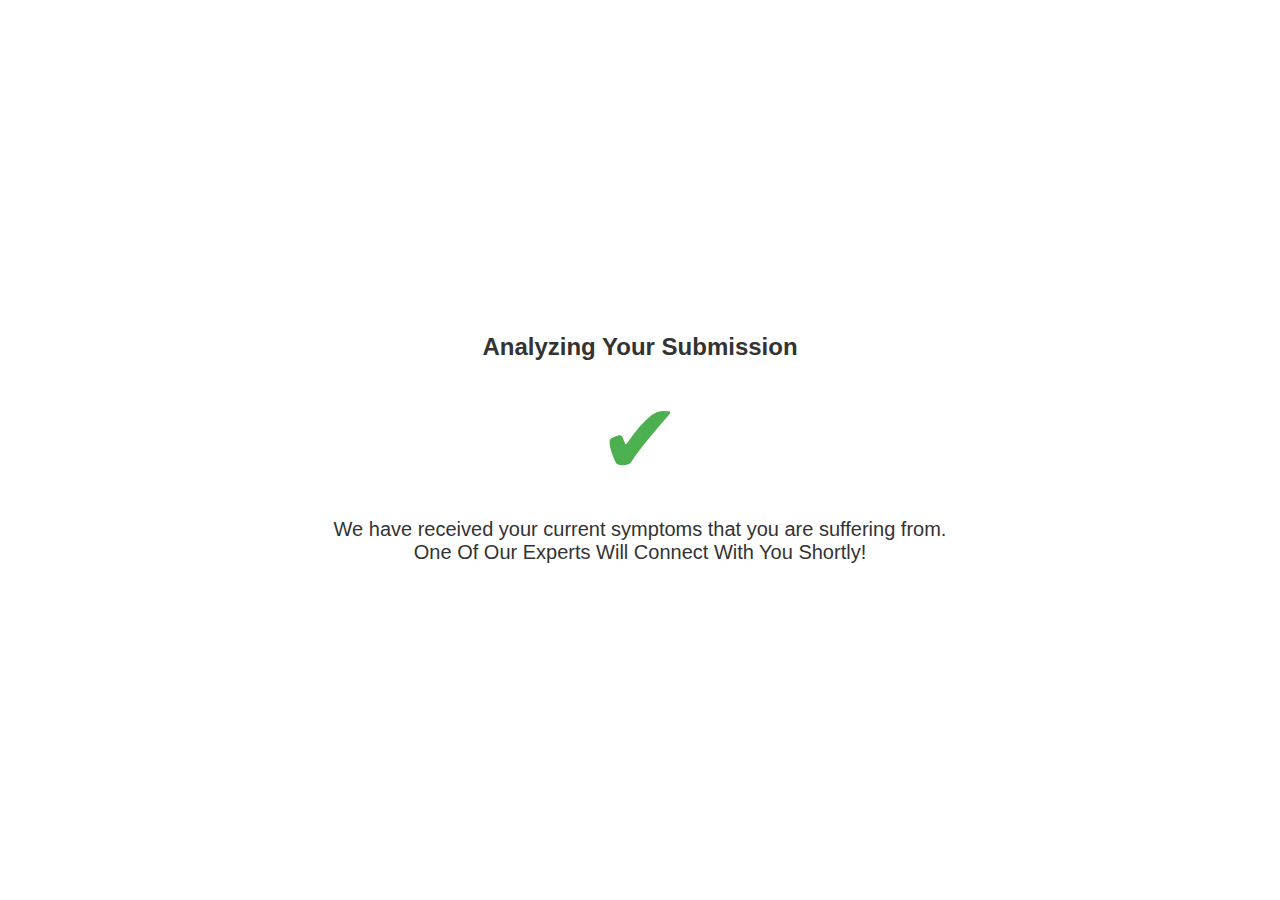
<file: success.html>
<!DOCTYPE html>
<html lang="en">
<head>
    <meta charset="UTF-8">
    <meta name="viewport" content="width=device-width, initial-scale=1.0">
    <title>Submission Success</title>
    <style>
        body {
            background-color: #FFFFFF; /* White Background */
            color: #333; /* Dark text for better readability on white */
            font-family: Arial, sans-serif;
            display: flex;
            justify-content: center;
            align-items: center;
            height: 100vh;
            margin: 0;
            text-align: center;
            flex-direction: column; /* Ensures vertical alignment for all items */
        }
        .tick-mark {
            font-size: 100px;
            color: #4CAF50; /* Green Tick Mark */
        }
        .message {
            font-size: 20px;
            margin-top: 20px;
        }
        .heading {
            font-size: 24px;
            margin-bottom: 20px;
            color: #333; /* Dark text color */
        }
    </style>
</head>
<body>
    <div>
        <h1 class="heading">Analyzing Your Submission</h1>
        <div class="tick-mark">&#10004;</div>
        <p class="message">We have received your current symptoms that you are suffering from.<br>
        One Of Our Experts Will Connect With You Shortly!</p>
    </div>
    <script>
        // Redirect to index.html after 5 seconds (5000 milliseconds)
        setTimeout(function() {
            window.location.href = "./index.html";
        }, 4000);
    </script>
</body>
</html>
</file>
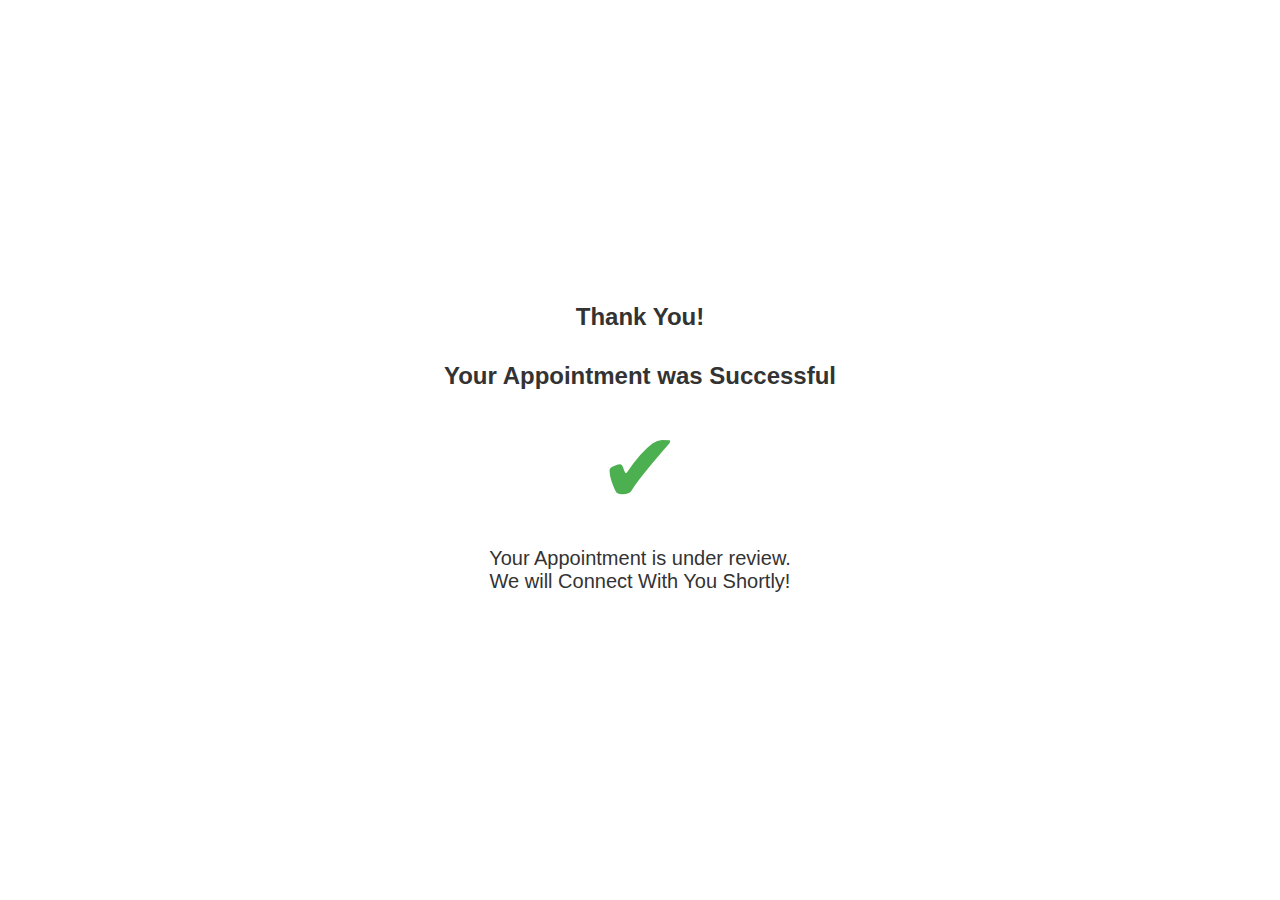
<file: success1.html>
<!DOCTYPE html>
<html lang="en">
<head>
    <meta charset="UTF-8">
    <meta name="viewport" content="width=device-width, initial-scale=1.0">
    <title>Submission Success</title>
    <style>
        body {
            background-color: #FFFFFF; /* White Background */
            color: #333; /* Dark text for better readability on white */
            font-family: Arial, sans-serif;
            display: flex;
            justify-content: center;
            align-items: center;
            height: 100vh;
            margin: 0;
            text-align: center;
            flex-direction: column; /* Ensures vertical alignment for all items */
        }
        .tick-mark {
            font-size: 100px;
            color: #4CAF50; /* Green Tick Mark */
        }
        .message {
            font-size: 20px;
            margin-top: 20px;
        }
        .heading {
            font-size: 24px;
            margin-bottom: 20px;
            color: #333; /* Dark text color */
        }
    </style>
</head>
<body>
    <div>
        <h1 class="heading">Thank You!</h1>
        <h4 class="heading">Your Appointment was Successful</h4>
        <div class="tick-mark">&#10004;</div>
        <p class="message">Your Appointment is under review.<br>
        We will Connect With You Shortly!</p>
    </div>
    <script>
        // Redirect to index.html after 5 seconds (5000 milliseconds)
        setTimeout(function() {
            window.location.href = "./index.html";
        }, 4000);
    </script>
</body>
</html>
</file>
